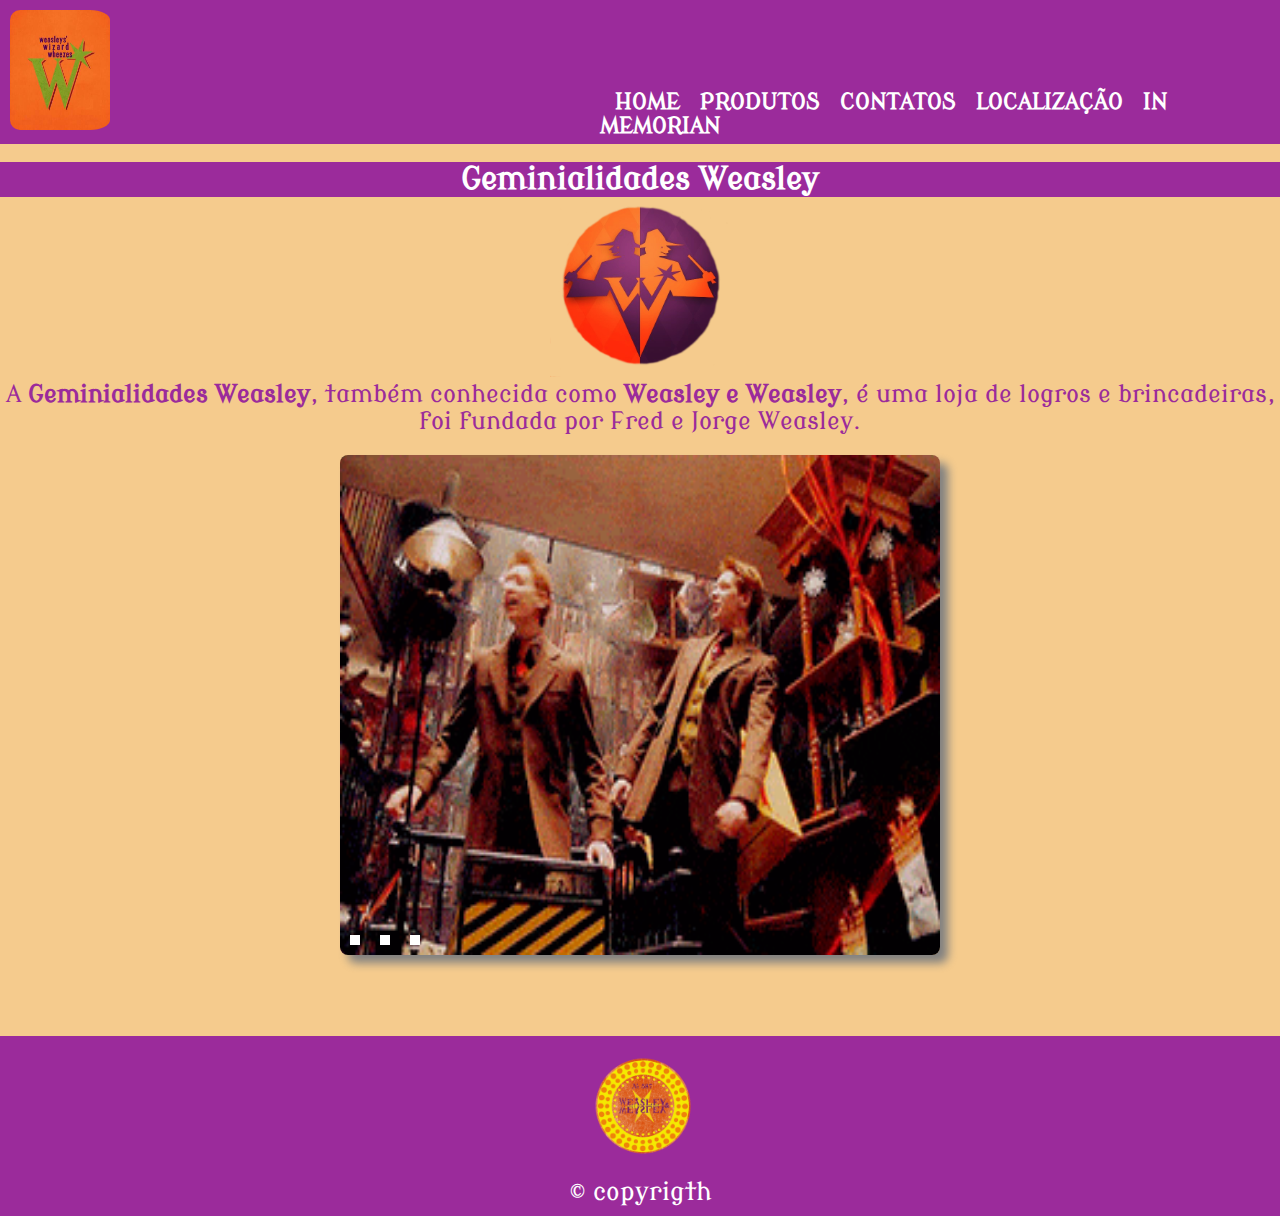
<file: index.html>
<!DOCTYPE html>
<html lang="pt-br">
    <head> 
         <meta charset="UTF-8">
         <meta name="viewport" content="width=device-width">
        <header>
            
          <title>Geminialidades Weasley</title>
          <header>
            <img style="border-radius: 20px;padding-bottom: 10px; padding-left: 10px; padding-top: 10px;" src="./img/home2.jpg" height="120px" width="100px">
            
            <nav style="position: absolute; top: 10%; left: 600px;">
            <ul>
                <li><a href="index.html">Home</a></li>
                <li><a href="produtos.html">Produtos</a></li>
                <li><a href="contatos.html">Contatos</a></li>
                <li><a href="localizacao.html">Localização</a></li>
                <li><a href="memorian.html">In Memorian</a></li>
            </ul>
        </nav>
        </header>
        </header>
        <link rel="stylesheet" href="./css/style.css">
        <link rel="preconnect" href="https://fonts.gstatic.com">
<link href="https://fonts.googleapis.com/css2?family=Modern+Antiqua&display=swap" rel="stylesheet">
        
    </head>
    <br>
    <body><h1 style="text-align: center">Geminialidades Weasley</h1>
      <img style="padding-left:550px"; height="180px" src="./img/simbolo.png">
         
      
          <p style="text-align: center; font-size: 24px;"> A <strong>Geminialidades Weasley</strong>, também conhecida como <strong >Weasley e Weasley</strong>,
              é uma loja de logros e brincadeiras, 
              foi fundada por Fred e Jorge Weasley.
          </p>


          <ul class="slider">
            <li>
                <input type="radio" id="slide3" name="slide">
                <label for="slide3"></label>
                <img src="./img/frenteloja.gif" style="height:500px; width: 600px;"/>
            </li>
            <li>
                <input type="radio" id="slide2" name="slide">
                <label for="slide2"></label>
                <img src="./img/voando.gif" style="height:500px; width: 600px;"/>
            </li>
            
            <li>
                <input type="radio" id="slide1" name="slide" checked>
                <label for="slide1"></label>
                <img src="./img/lojainterna2.gif" style="height:500px; width: 600px;"/>
            </li>
            
           
        </ul>


        <br><br>
        <br><br>
        <br><br>
        <br><br>
        <br><br>
        <br><br>
        <br><br>
        <br><br>
              
          <footer class="rodape">
            <img src="./img/rodape.png" width="100px" style="padding-top: 20px; padding-left: 5px;">
             <p class="copyrigth"> &copy; copyrigth</p>
             
             
          </footer> 
    </body>

</html>
</file>
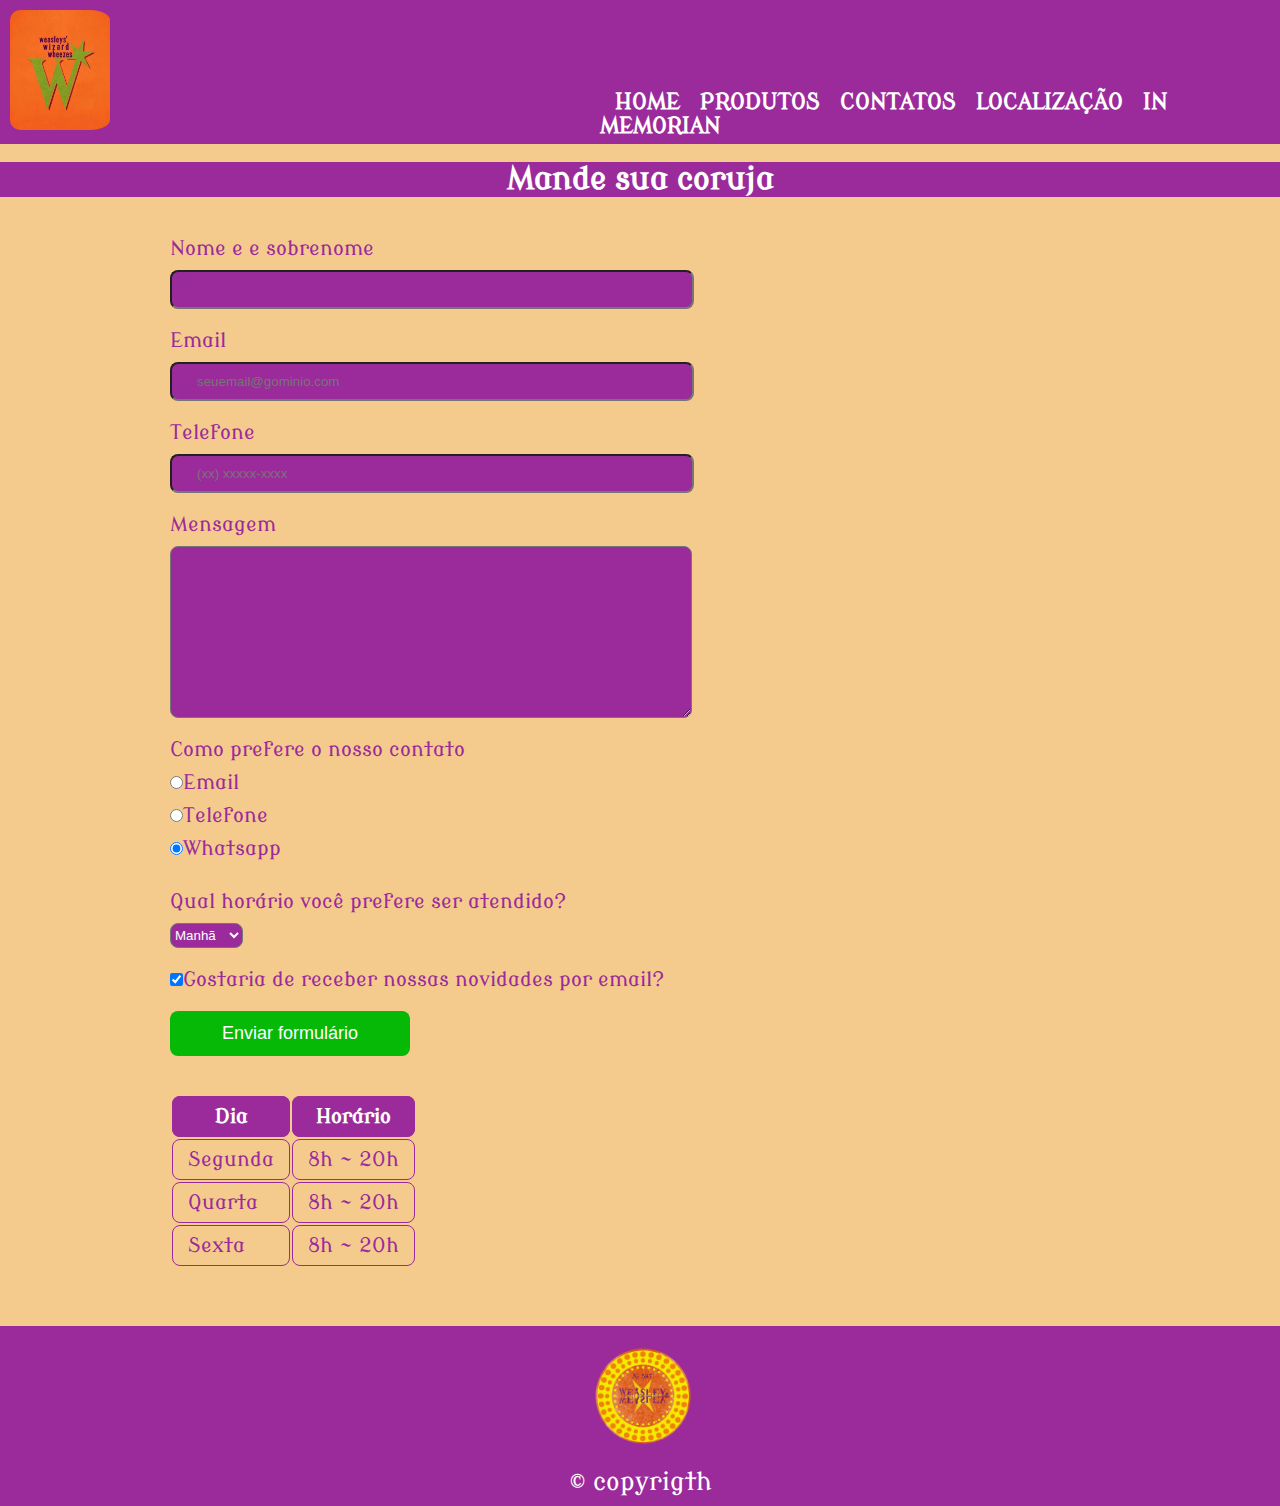
<file: contatos.html>
<!DOCTYPE html>
<meta charset="UTF-8">
<meta name="viewport" content="width=device-width">
<html>
    <head>
        <link rel="stylesheet" href="./css/style.css">
        <link rel="preconnect" href="https://fonts.gstatic.com">
<link href="https://fonts.googleapis.com/css2?family=Modern+Antiqua&display=swap" rel="stylesheet">
<header>
    <img style="border-radius: 20px;padding-bottom: 10px; padding-left: 10px; padding-top: 10px;" src="./img/home2.jpg" height="120px" width="100px">
    
    <nav style="position: absolute; top: 10%; left: 600px;">
    <ul>
        <li><a href="index.html">Home</a></li>
        <li><a href="produtos.html">Produtos</a></li>
        <li><a href="contatos.html">Contatos</a></li>
        <li><a href="localizacao.html">Localização</a></li>
        <li><a href="memorian.html">In Memorian</a></li>
    </ul>
</nav>
</header>

    </head>
<br>
    <h1 style=" height: 70xp; text-align: center">Mande sua coruja</h1>
<main>
    <!-- ESTRUTURA FORMULÁRIO - INÍCIO -->
    <form>
        <label for="nomesobrenome">Nome e e sobrenome</label> 
        <input type="text" id="nomesobrenome" class="input-padrao" required>

        <label for="email">Email</label>
        <input type="text" id="email" class="input-padrao" required placeholder="seuemail@gominio.com">

        <label for="telefone">Telefone</label>
        <input type="text" id="telefone" class="input-padrao" required placeholder="(xx) xxxxx-xxxx">

        <label for="mensagem">Mensagem</label>
        <textarea cols="70" rows="10" id="mensagem" class="input-padrao" required></textarea>


        <div>
            <p>Como prefere o nosso contato</p>
            <label for="radio-email"><input type="radio" name="contato" value="email" id="radio-email">Email</label>
            

            <label for="radio-telefone"><input type="radio" name="contato" value="telefone" id="radio-telefone">Telefone</label>
            

            <label for="radio-whatsapp"><input type="radio" name="contato" value="whatsapp" id="radio-whatsapp" checked>Whatsapp</label>
            
            <div>
                <p style="padding-top: 20px;">Qual horário você prefere ser atendido?</p>
                <select style=" width: 73px; height:25px; border-radius: 8px; background-color: rgb(155, 43, 155); color: white;">
                    <option>Manhã</option>
                    <option>Tarde</option>
                    <option>Noite</option>
                </select>
            </div>

            <label class="checkbox"><input type="checkbox" checked>Gostaria de receber nossas novidades por email?</label>

            <input id="enviar"  type="submit" value="Enviar formulário">
               
        </div>

        
       

        <br>
        <table>
            <thead>
                <th>Dia</th>
                <th>Horário</th>
            </thead>
            <tbody>
                <tr>
                    <td>Segunda</td>
                    <td>8h ~ 20h</td>
                </tr>
                <tr>
                    <td>Quarta</td>
                    <td>8h ~ 20h</td>
                </tr>
                <tr>
                    <td>Sexta</td>
                    <td>8h ~ 20h</td>
                </tr>
          </tbody>
        </table>  

    </form>
    <!-- ESTRUTURA FORMULÁRIO - FIM -->
</main>
    <body>
 <br>
 <footer class="rodape">
    <img src="./img/rodape.png" width="100px" style="padding-top: 20px; padding-left: 5px;">
     <p class="copyrigth"> &copy; copyrigth</p>
     
     
  </footer> 
        
    </body>
</html>
</file>
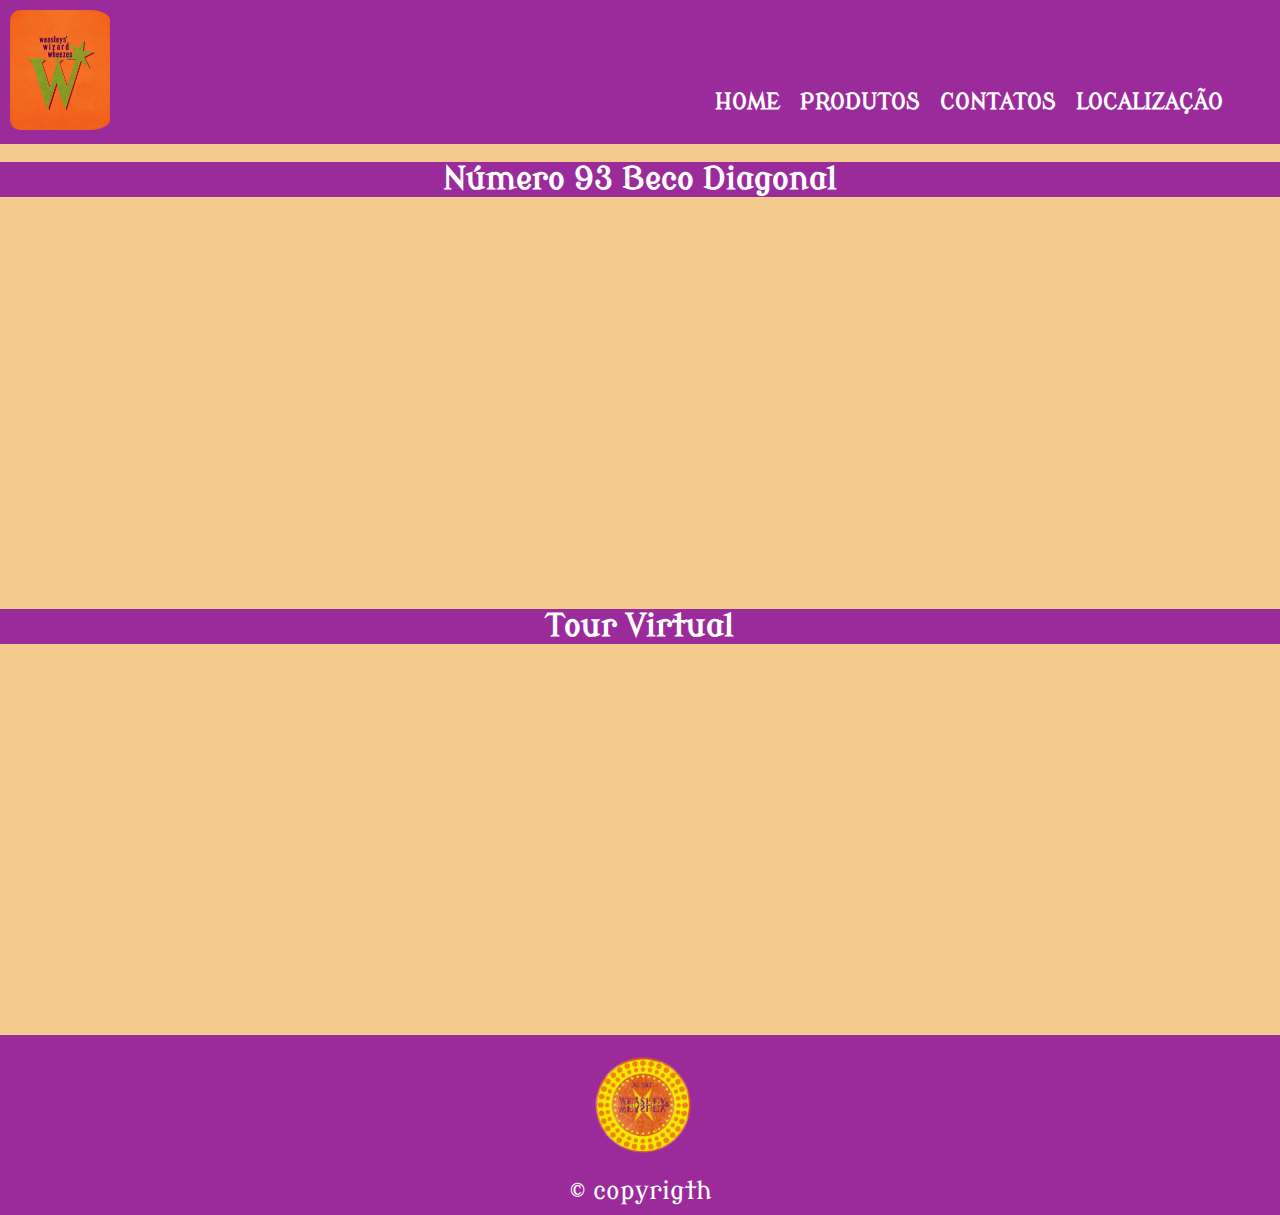
<file: localizacao.html>
<!DOCTYPE html>
<meta charset="UTF-8">
<html>
    <head>
        <link rel="stylesheet" href="./css/style.css">
        <link rel="preconnect" href="https://fonts.gstatic.com">
<link href="https://fonts.googleapis.com/css2?family=Modern+Antiqua&display=swap" rel="stylesheet">
        <header>
            <img style="border-radius: 20px;padding-bottom: 10px; padding-left: 10px; padding-top: 10px;" src="./img/home2.jpg" height="120px" width="100px">
            
            <nav style="position: absolute; top: 10%; left: 700px;">
            <ul>
                <li><a href="index.html">Home</a></li>
                <li><a href="produtos.html">Produtos</a></li>
                <li><a href="contatos.html">Contatos</a></li>
                <li><a href="localizacao.html">Localização</a></li>
            </ul>
        </nav>
        </header>

    </head>

    <body>

        <br>
            <h1 style=" height: 70xp; text-align: center">Número 93 Beco Diagonal</h1>

            <br><br>    
    
            <div class="mapa">
            <iframe src="https://www.google.com/maps/embed?pb=!1m18!1m12!1m3!1d2486.613790920428!2d-0.3406964848023643!3d51.446886222947775!2m3!1f0!2f0!3f0!3m2!1i1024!2i768!4f13.1!3m3!1m2!1s0x48760c8dc52da33f%3A0xa4750326fbd6fe41!2sDiagon%20Alley%2C%20Twickenham%2C%20Reino%20Unido!5e0!3m2!1spt-BR!2sbr!4v1618613359889!5m2!1spt-BR!2sbr" width="70%" height="300" style="border:0;" allowfullscreen="" loading="lazy"></iframe>
        </div>

        <br><br>
        <br><br>

        <h1 style=" height: 70xp; text-align: center">Tour Virtual</h1>
        <br><br>
        <div class="video">
            <iframe width="560" height="315" src="https://www.youtube.com/embed/bIfkb8ghkbs" title="YouTube video player" frameborder="0" allow="accelerometer; autoplay; clipboard-write; encrypted-media; gyroscope; picture-in-picture" allowfullscreen></iframe>
        </div>
        
        <br><br>
        <footer class="rodape">
            <img src="./img/rodape.png" width="100px" style="padding-top: 20px; padding-left: 5px;">
             <p class="copyrigth"> &copy; copyrigth</p>
             
             
          </footer>

    </body>
</html>
</file>
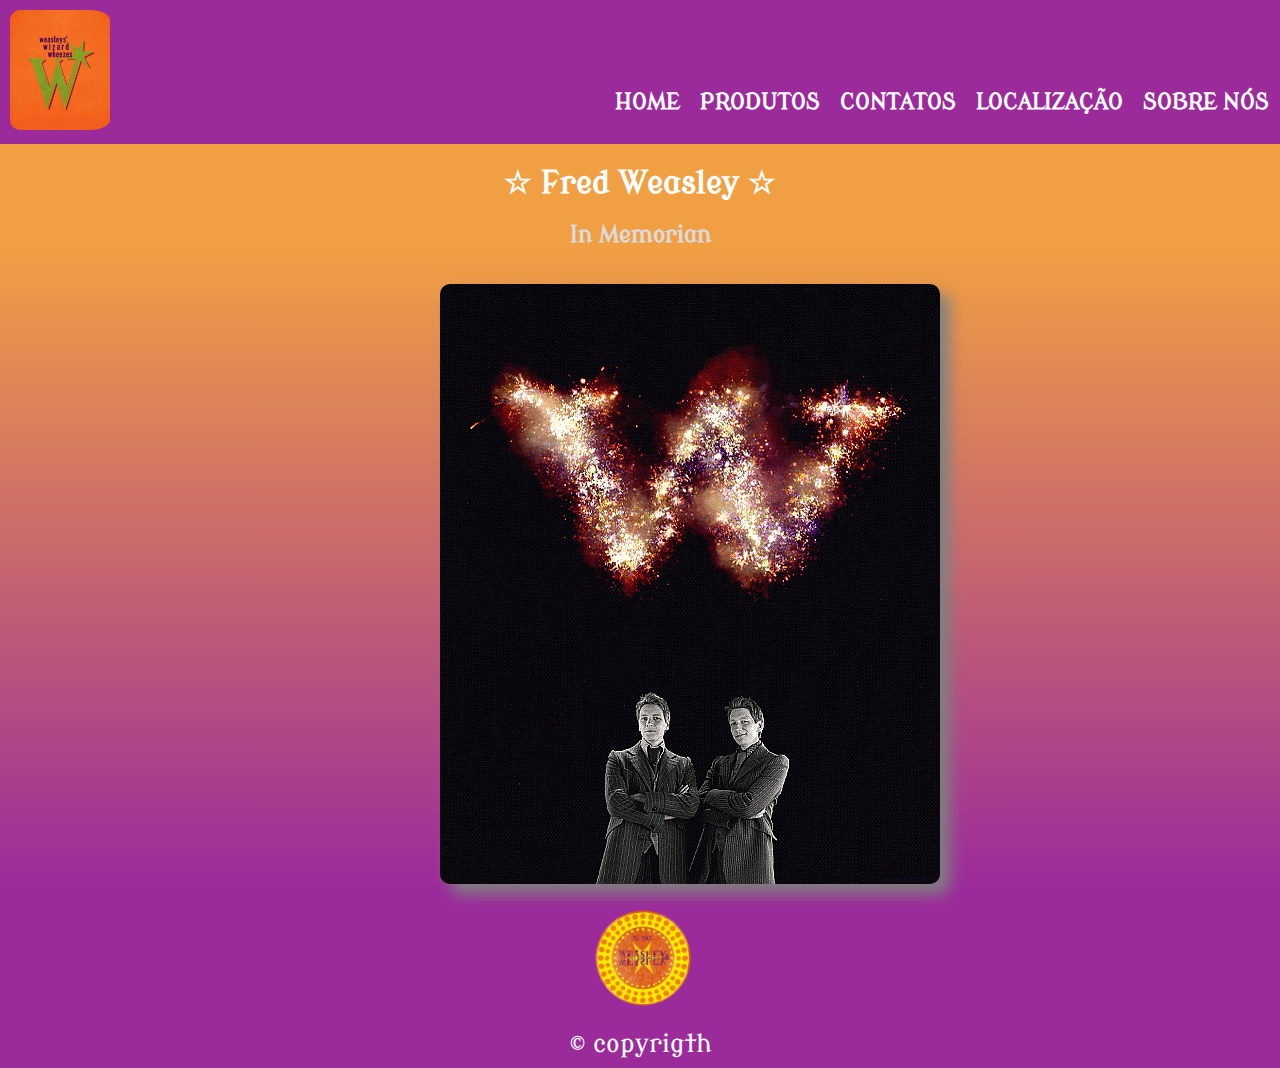
<file: memorian.html>
<!DOCTYPE html>
<meta charset="UTF-8">
<meta name="viewport" content="width=device-width">
<html>
    <head>
        <link rel="stylesheet" href="./css/style.css">
        <link rel="preconnect" href="https://fonts.gstatic.com">
<link href="https://fonts.googleapis.com/css2?family=Modern+Antiqua&display=swap" rel="stylesheet">
<header>
    <img style="border-radius: 20px;padding-bottom: 10px; padding-left: 10px; padding-top: 10px;" src="./img/home2.jpg" height="120px" width="100px">
    
    <nav style="position: absolute; top: 10%; left: 600px;">
    <ul>
        <li><a href="index.html">Home</a></li>
        <li><a href="produtos.html">Produtos</a></li>
        <li><a href="contatos.html">Contatos</a></li>
        <li><a href="localizacao.html">Localização</a></li>
        <li><a href="memorian.html">Sobre Nós</a></li>
    </ul>
</nav>
</header>

    </head>

    <body>
        
        <h1 style=" color: rgba(221, 217, 217)4; padding-top: 20px; background-color: rgb(240, 159, 67); height: 70xp; text-align: center">☆ Fred Weasley ☆</h1>
        <h2 style=" color: rgba(221, 217, 217); padding-top: 20px; background-color: rgb(240, 159, 67); height: 70xp; text-align: center">In Memorian</h2>
    <div class="memorian">
        <br><br>
    <img style="border-radius: 10px; box-shadow: 10px 10px 15px gray;" src="./img/memorian.gif">

</div>
        
        <footer class="rodape">
            <img src="./img/rodape.png" width="100px" style="padding-top: 20px; padding-left: 5px;">
             <p class="copyrigth"> &copy; copyrigth</p>
             
             
          </footer>
    </body>

    </html>
</file>
<file: css/style.css>
body {
    background-color: #f5cb8d;
    color: rgb(155, 43, 155);
    padding: 0;
    margin: 0%;
    font-family: 'Modern Antiqua', cursive;
    font-size: 15.5px;
}


h1 {
    background: rgb(155, 43, 155);
    color: white;

    text-align: center;
    
    
}


h3 {
    background: rgb(155, 43, 155);
    color: white;
    border-radius: 10px;
    text-align: center;

}


.rodape{
    background: rgb(155, 43, 155);
    color: white;
    height: 170px;
    font-size: 25px;
    text-align: center;
    padding-bottom: 10px;
    
    
}
 
footer{
    padding: 0;
    margin: 0%;
}
.copyrigth{

    margin-top: 16px;
    
}


header{
    background-color:  rgb(155, 43, 155);
   
}

nav li{
    display: inline;
    margin: 0 0 0 15px;
    
}

nav a {
    text-transform: uppercase;
    color: white;
    font-weight: bold;
    font-size: 22px;
    text-decoration: none;

}

nav a:hover{
    color:#f8bc62
}

.produtos{
    width: 950px;
    margin: 0 auto;
    padding: 50px 0;
    
}
.produtos li{
    display: inline-block;
    text-align: center;
    width: 30%;
    vertical-align: top;
    margin: 0 1.5%;
    padding: 30px 20px;
    box-sizing: border-box;
    border: 5px solid rgb(155, 43, 155);
    border-radius: 8px;
}

.produtos li:hover{
    border-color: rgb(240, 159, 67);
}

.produtos li:hover h2{
    font-size: 35px;
}

.produtos h2{
    font-size: 30px;
    font-weight: bold;
}
 

/* estilização página contato */

main{
    width: 940px;
    margin: 0 auto;
}

form{
    margin: 40px 0;

}

form label, form p{
    display: block;
    font-size: 20px;
    margin:  0 0 10px;
    color: rgb(155, 43, 155);
}

.input-padrao{
    display: block;
    margin: 0 0 20px;
    border-radius: 8px;
    padding: 10px 25px;
    width: 50%;
    background-color:  rgb(155, 43, 155);
    color: white;
}

.checkbox{
    margin: 20px 0;
    
}


#enviar{
    border-radius: 8px;
     border: none; 
     font-size: 18px; 
     color: white; 
     height: 45px; 
     width: 240px; 
     background: rgb(6, 185, 6);
     cursor: pointer;
     transition: 2s all;
}

#enviar:hover{
    background: rgb(155, 43, 155);
    transform: rotate(360deg) scale(2);;
}

table{
    margin: 20px 0 40px;
    
}

thead{
    background-color:  rgb(155, 43, 155);
    color: white;
    border-radius: 8px;
}

td, th {
    border: 1px solid rgb(155, 43, 155);
    padding: 8px 15px;
    font-size: 20px;
    border-radius: 8px;
}



/* início do carousel */

* { margin: 0; padding: 0; }
.slider {
    display: block;
    height: 293px;
    width: 600px;
    margin: auto;
    margin-top: 20px;
    margin-left: auto;
    position: relative;
}

.slider li {
    list-style: none;
    position: absolute;
    padding: auto;
}

.slider img {
    margin: auto;
    box-shadow: 8px 8px 10px gray;
    vertical-align: top;
    border-radius: 8px;
}
.slider input {
    display: none;
}
.slider label {
    background-color: white;
    bottom: 10px;
    cursor: pointer;
    display: block;
    height: 10px;
    position: absolute;
    width: 10px;
    z-index: 10;
}

.slider li:nth-child(1) label {
    left: 10px;
}

.slider li:nth-child(2) label {
    left: 40px;
}

.slider li:nth-child(3) label {
    left: 70px;
}

.slider img {
    opacity: 0;
    visibility: hidden;
}

.slider li input:checked ~ img {
    opacity: 1;
    visibility: visible;
    z-index: 10;
}

   /* fim do carousel */



 /* início mapa*/

 .mapa {
    margin-left: 270px;
    
}

  /* fim mapa */

  .video{
    margin-left: 380px;
    
  }  

.memorian{
    padding-left: 440px;
  background: linear-gradient( rgb(240, 159, 67),rgb(155, 43, 155));
  ;
}

@media screen and (max-widht:480px) {
    .caixa, .principal, .mapa, .video {
        width: auto;
    }

    h1 {
        text-align: center;
    }
    nav{
        position: static;
    }
}
</file>
